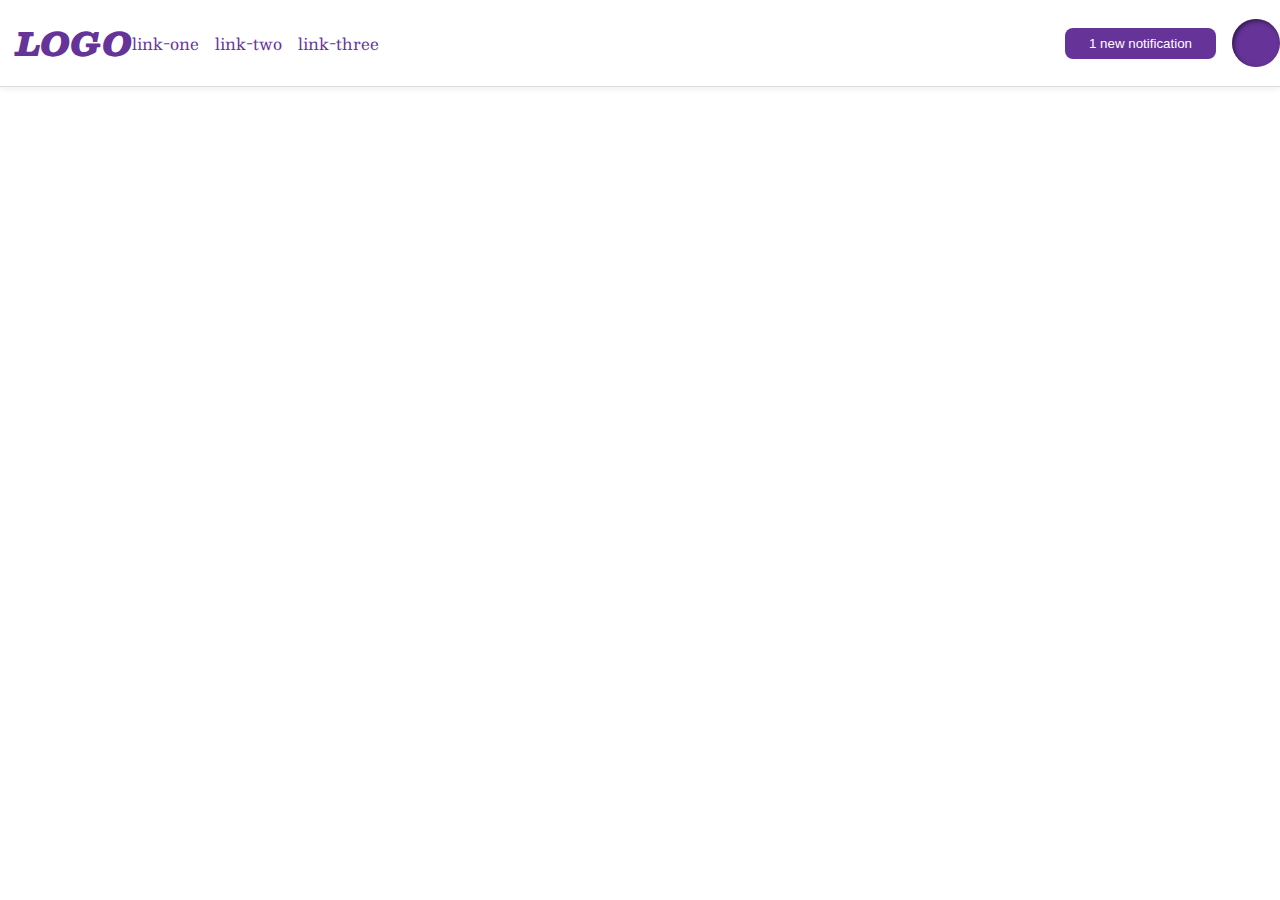
<file: flex/03-flex-header-2/index.html>
<!DOCTYPE html>
<html lang="en">
  <head>
    <meta charset="UTF-8">
    <meta http-equiv="X-UA-Compatible" content="IE=edge">
    <meta name="viewport" content="width=device-width, initial-scale=1.0">
    <title>Flex Header 2</title>
    <link rel="stylesheet" href="style.css">
  </head>
  <body>
    <div class="header">
      <div class="logo">
        LOGO
      </div>
      <ul>
        <li><a href="google.com">link-one</a></li>
        <li><a href="google.com">link-two</a></li>
        <li><a href="google.com">link-three</a></li>
      </ul>
    </div>
    <div class="right">
      <button class="notifications right">
        1 new notification
      </button>
      <div class="profile-image"></div>
    </div>
  </body>
</html>
</file>
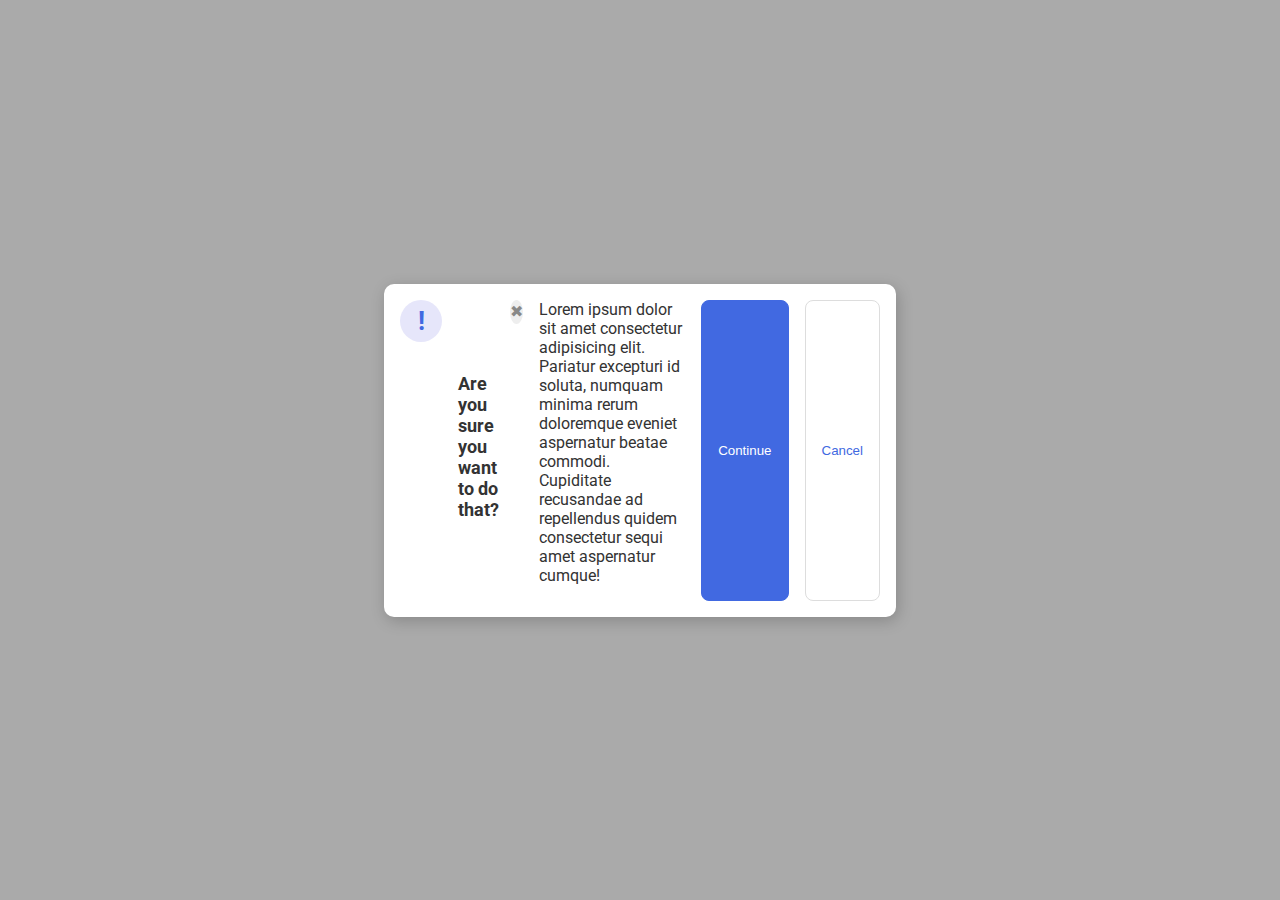
<file: flex/05-flex-modal/index.html>
<!DOCTYPE html>
<html lang="en">
  <head>
    <meta charset="UTF-8">
    <meta http-equiv="X-UA-Compatible" content="IE=edge">
    <meta name="viewport" content="width=device-width, initial-scale=1.0">
    <link rel="stylesheet" href="style.css">
    <title>Modal</title>
  </head>
  <body>
    <div class="modal">
      <div class="icon">!</div>
     <div class="container">
      <div class="header">Are you sure you want to do that?</div>
      <div class="close-button">✖</div>
     </div>
        <div class="text">Lorem ipsum dolor sit amet consectetur adipisicing elit. Pariatur excepturi id soluta, numquam minima rerum doloremque eveniet aspernatur beatae commodi. Cupiditate recusandae ad repellendus quidem consectetur sequi amet aspernatur cumque!</div>
        <button class="continue">Continue</button>
        <button class="cancel">Cancel</button>
    </div>
  </body>
</html>
</file>
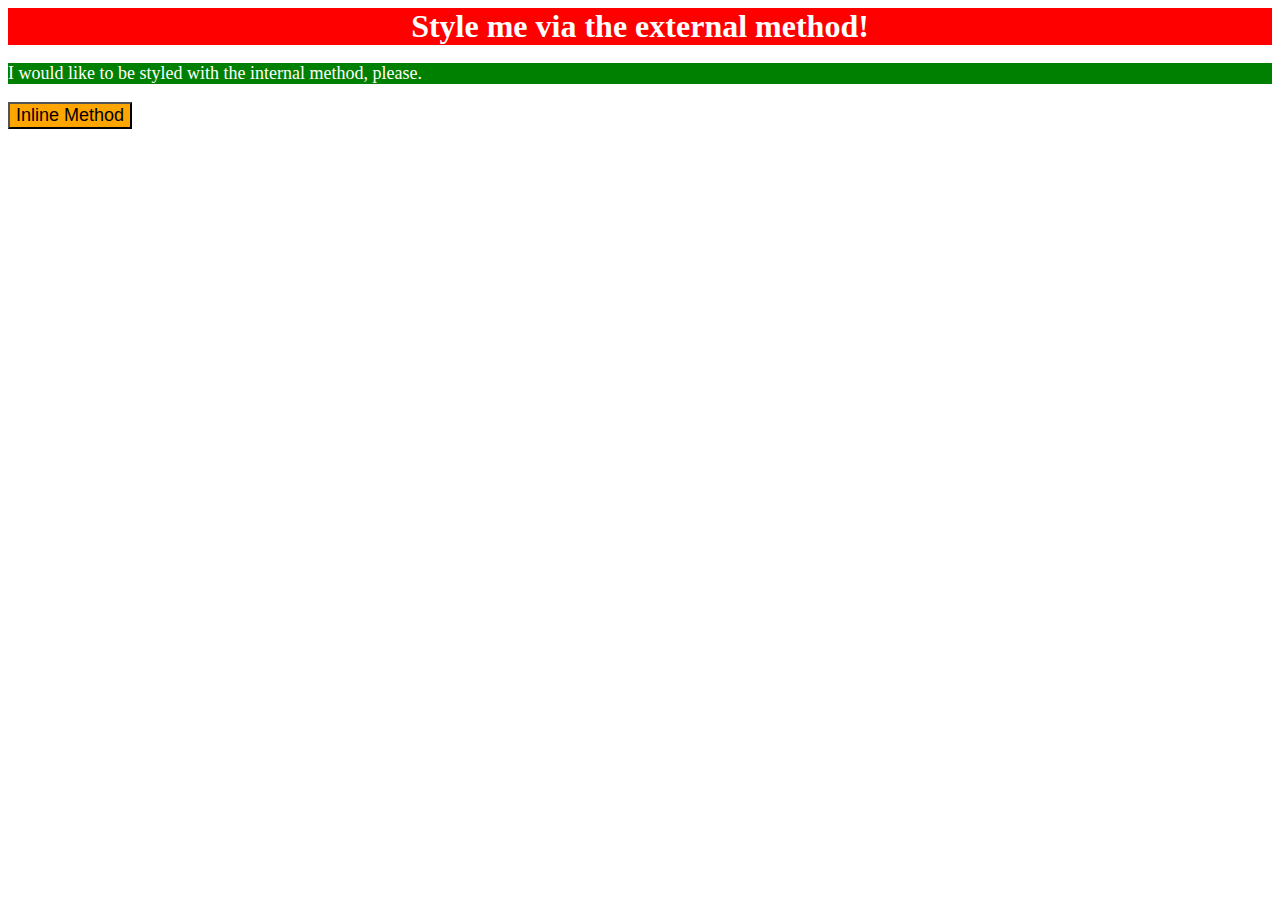
<file: foundations/01-css-methods/index.html>
<!DOCTYPE html>
<html lang="en">
  <head>
    <meta charset="UTF-8">
    <meta http-equiv="X-UA-Compatible" content="IE=edge">
    <meta name="viewport" content="width=device-width, initial-scale=1.0">
    <title>Methods for Adding CSS</title>
    <link rel="stylesheet" href="style.css">
    <style>
      p {
        background-color: green;
        color: white;
        font-size: 18px; 
      }
    </style>
  </head>
  <body>
    <div>Style me via the external method!</div>
    <p>I would like to be styled with the internal method, please.</p>
    <button style="background-color:orange;font-size:18px">Inline Method</button>
  </body>
</html>
</file>
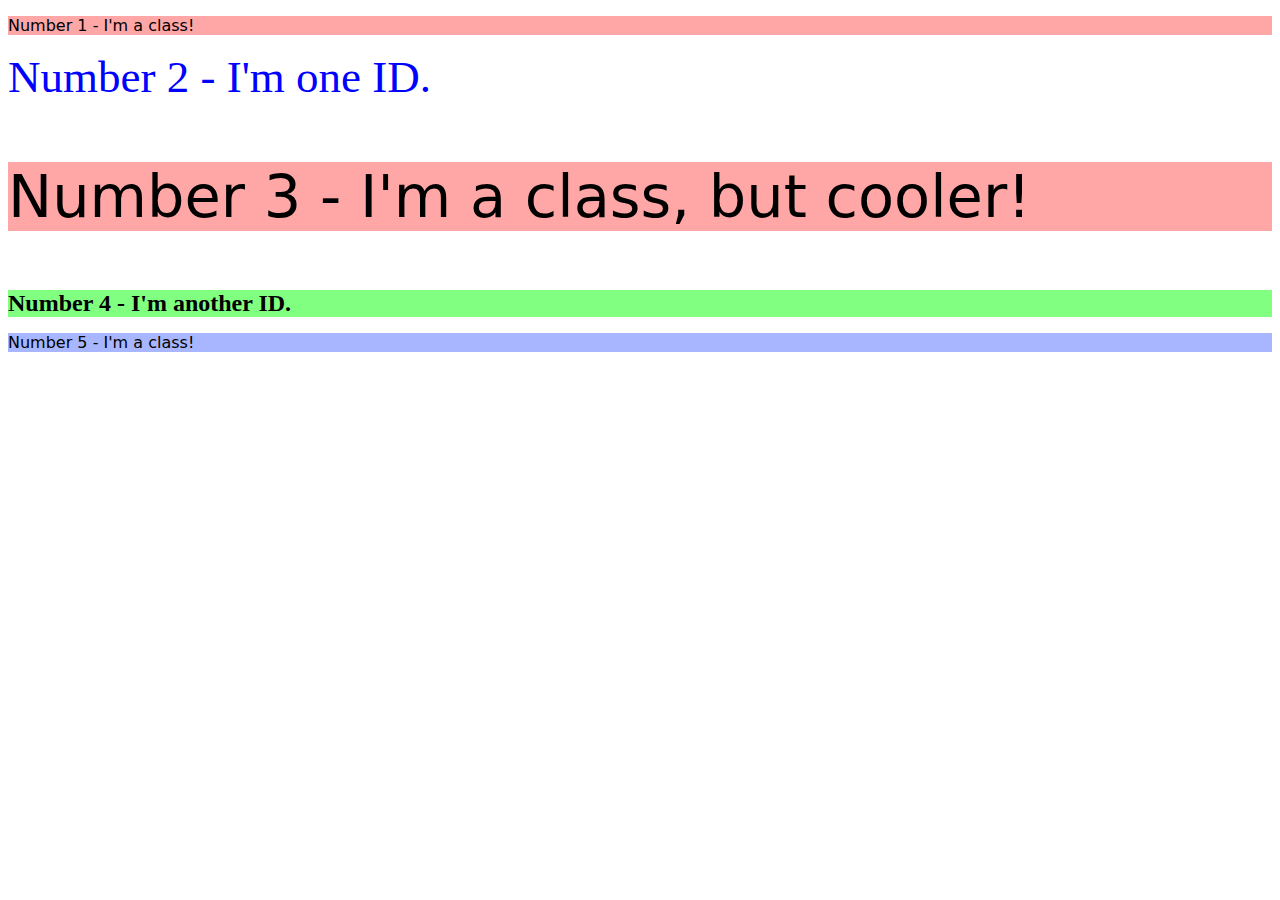
<file: foundations/02-class-id-selectors/index.html>
<!DOCTYPE html>
<html lang="en">
  <head>
    <meta charset="UTF-8">
    <meta http-equiv="X-UA-Compatible" content="IE=edge">
    <meta name="viewport" content="width=device-width, initial-scale=1.0">
    <title>Class and ID Selectors</title>
    <link rel="stylesheet" href="style.css">
  </head>
  <body>
    <p>Number 1 - I'm a class!</p>
    <div id="two">Number 2 - I'm one ID.</div>
    <p class="cooler">Number 3 - I'm a class, but cooler!</p>
    <div id="four">Number 4 - I'm another ID.</div>
    <p class="blue">Number 5 - I'm a class!</p>
  </body>
</html>
</file>
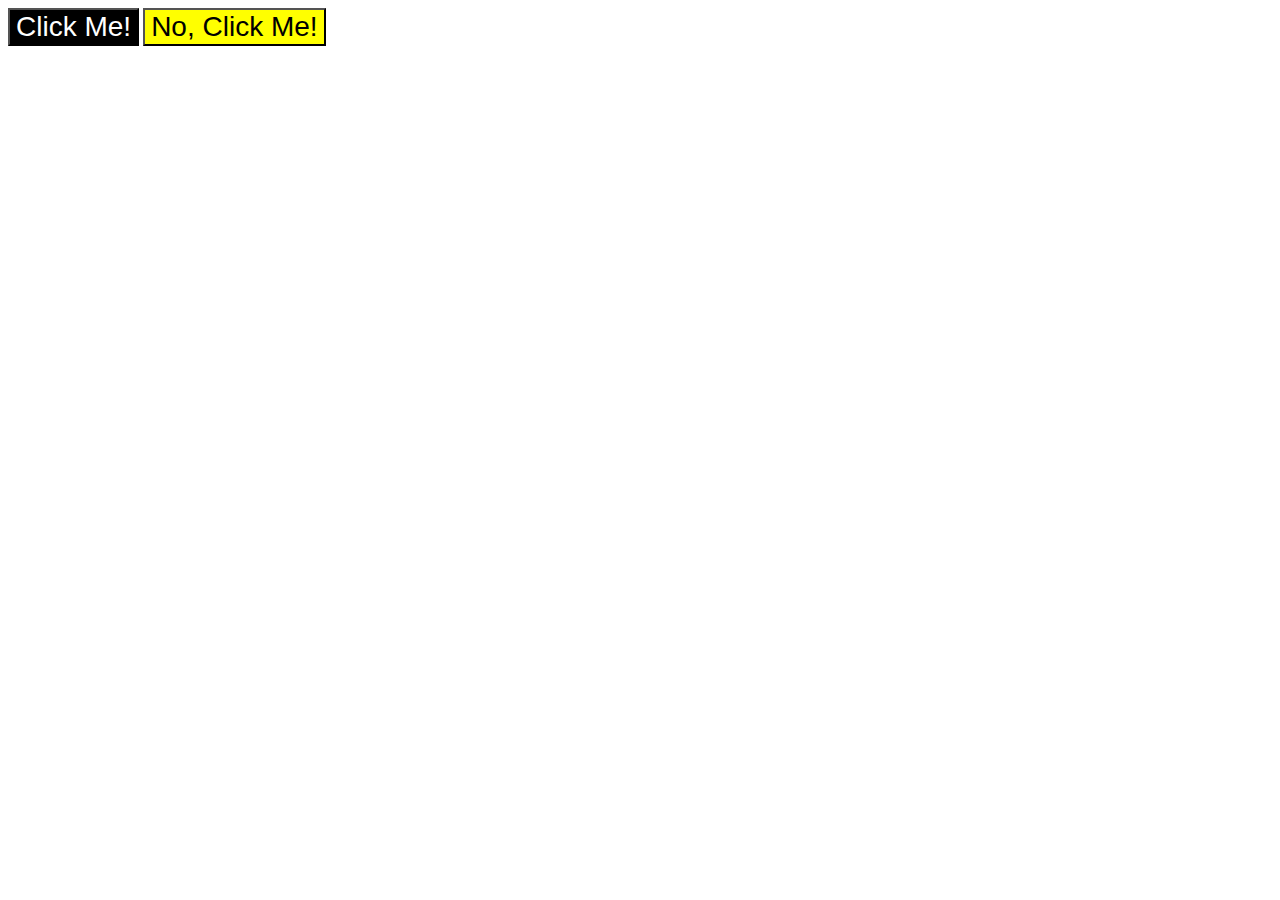
<file: foundations/03-grouping-selectors/index.html>
<!DOCTYPE html>
<html lang="en">
  <head>
    <meta charset="UTF-8">
    <meta http-equiv="X-UA-Compatible" content="IE=edge">
    <meta name="viewport" content="width=device-width, initial-scale=1.0">
    <title>Grouping Selectors</title>
    <link rel="stylesheet" href="style.css">
  </head>
  <body>
    <button class="first">Click Me!</button>
    <button class="second">No, Click Me!</button>
  </body>
</html>
</file>
<file: flex/03-flex-header-2/style.css>
/* this is some magical font-importing.  
you'll learn about it later. */
@import url('https://fonts.googleapis.com/css2?family=Besley:ital,wght@0,400;1,900&display=swap');

body {
  margin: 0;
  background: #eee;
  font-family: Besley, serif;
}

body {
  background: white;
  border-bottom: 1px solid #ddd;
  box-shadow: 0 0 8px rgba(0,0,0,.1);
  display: flex;
  justify-content: space-between;
}

.header {
  display: flex;
  justify-content: space-between;
  padding: 16px;
  align-items: center;
}

.profile-image {
  background: rebeccapurple;
  box-shadow: inset 2px 2px 4px rgba(0,0,0,.5);
  border-radius: 50%;
  width: 48px;
  height: 48px;
}

.logo {
  color: rebeccapurple;
  font-size: 32px;
  font-weight: 900;
  font-style: italic;
}

button {
  border: none;
  border-radius: 8px;
  background: rebeccapurple;
  color: white;
  padding: 8px 24px;
}

a {
  /* this removes the line under our links */
  text-decoration: none;
  color: rebeccapurple;
}

ul {
  list-style-type: none;
  display: flex;
  margin: 0;
  padding: 0;
  gap: 16px; 
}


.right {
  display: flex;
  align-items: center;
  gap: 16px;
}
</file>
<file: flex/05-flex-modal/style.css>
@import url('https://fonts.googleapis.com/css2?family=Roboto:wght@400;700&display=swap');

html, body {
  height: 100%;
}

body {
  font-family: Roboto, sans-serif;
  margin: 0;
  background: #aaa;
  color: #333;
  /* I'll give you this one for free lol */
  display: flex;
  align-items: center;
  justify-content: center;
}

.modal {
  background: white;
  width: 480px;
  border-radius: 10px;
  box-shadow: 2px 4px 16px rgba(0,0,0,.2);
  display: flex;
  gap: 16px;
  padding: 16px;
}

.icon {
  color: royalblue;
  font-size: 26px;
  font-weight: 700;
  background: lavender;
  width: 42px;
  height: 42px;
  border-radius: 50%;
  display: flex;
  align-items: center;
  justify-content: center;
  flex-shrink: 0; 
}
.container {
  display: flex;
  justify-content: flex-start;
}

.header {
  display: flex;
  align-items: center;
  justify-content: space-between;
  font-size: 18px;
  font-weight: 700;
  margin-bottom: 8px;
}

.close-button {
  background: #eee;
  border-radius: 50%;
  color: #888;
  font-weight: 400;
  font-size: 16px;
  height: 24px;
  width: 24px;
  display: flex;
  align-items: center;
  justify-content: center;
}

.text {
  margin-bottom: 16px;
}

button {
  padding: 8px 16px;
  border-radius: 8px;
}

button.continue {
  background: royalblue;
  border: 1px solid royalblue;
  color: white;
}

button.cancel {
  background: white;
  border: 1px solid #ddd;
  color: royalblue;
}
</file>
<file: foundations/01-css-methods/style.css>
div {
    background-color:red;
    color: white;
    font-size: 32px;
    text-align: center;
    font-weight: bold;
}
</file>
<file: foundations/02-class-id-selectors/style.css>
p {
    background-color: rgb(255, 167, 167);
    font-family: Verdana, "DejaVu Sans", sans-serif;
}
  
.cooler {
    font-size: 59px;
}
  
#two {
    color: #0000ff;
    font-size: 45px;
}
  
#four {
    background-color: hsl(120, 100%, 75%);
    font-size: 24px;
    font-weight: bold;
}
  
.blue {
    background-color: rgb(167, 182, 255);
    font-family: Verdana, "DejaVu Sans", sans-serif;
}
</file>
<file: foundations/03-grouping-selectors/style.css>
.first,
.second {
    font-family: Helvetica, "Times New Roman", sans-serif;
    font-size: 28px;
}

.first {
    background-color: rgb(0,0,0);
    color: #ffffff
}

.second {
    background-color: #FFFF00
}
</file>
